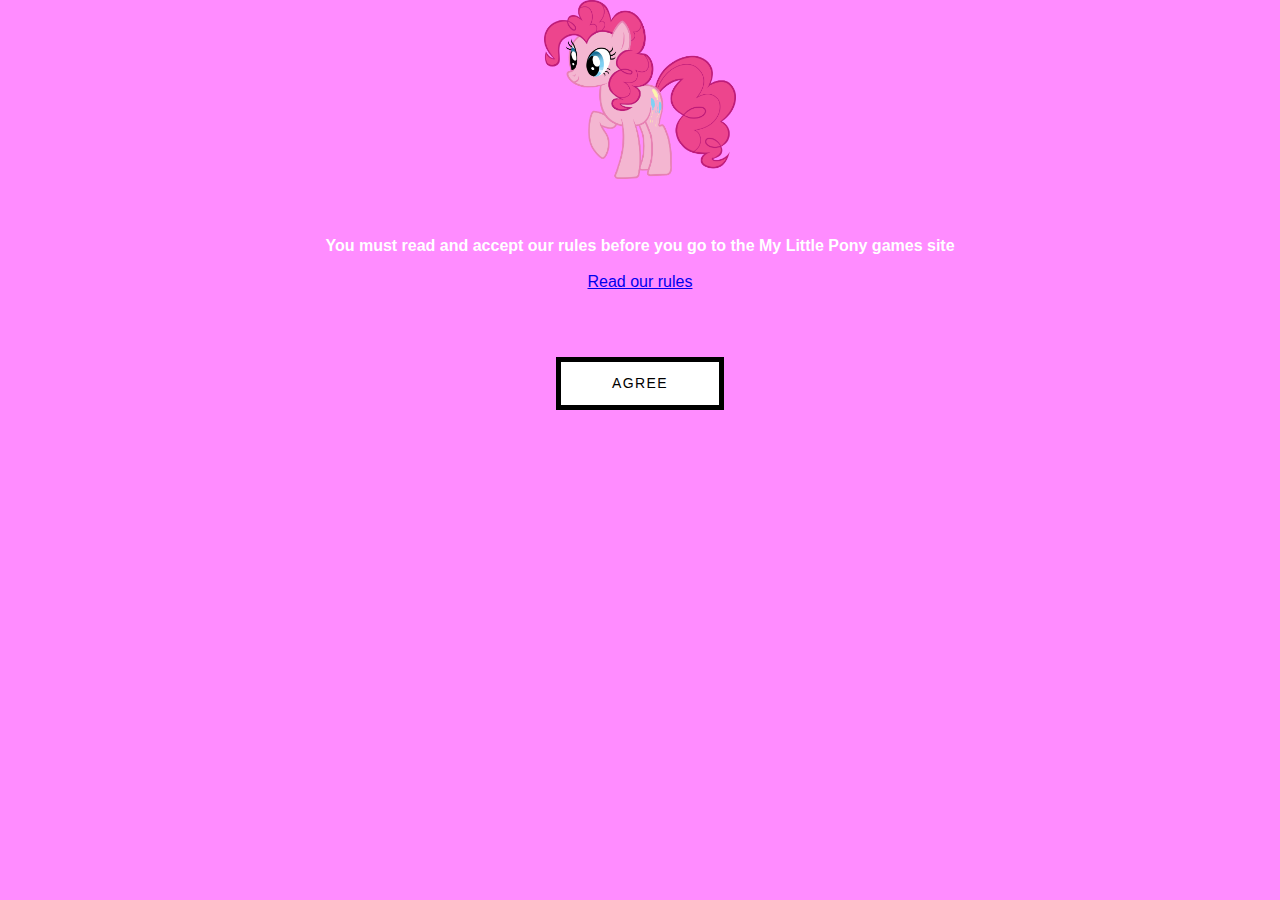
<file: index.html>
<!DOCTYPE html>
<html>
  <head>
    <meta http-equiv="content-type" content="text/html; charset=windows-1251">
    <title id="title1">My Little Pony Online Games - Agreement with the rules</title>
    <link rel="stylesheet" href="assets/css/style.css">
  </head>
  <body>
    <style id="bg1">body{background-color: rgb(255, 140, 255);}</style>
    <center>
      <div class="center"><img src="assets/images/maskot.png" alt="Pinkie Pie! :3"

          width="15%"> </div>
    </center>
    <br>
    <center>
      <div> <br>
        <br>
        <strong><b><span style="color: white;">You must read and accept our
              rules before you go to the My Little Pony games site</span></b></strong></div>
      <div><strong><b><span style="color: white;"><br>
            </span></b></strong></div>
      <div><strong><b><span style="color: white;"></span><span style="color: white;"></span></b></strong><a

          href="assets/pages/rules.html">Read our rules</a>
        <p></p>
      </div>
    </center>
    <center>
      <div class="container"> <a onclick="vid_play()" class="btn effect01" target="_blank"><span>Agree</span></a>
      </div>
    </center>
    <div> <video id="video-block" loop="true" hidden="true" width="100%"> <source

          src="assets/video/smile.mp4" type="video/mp4"> <audio src="assets/audio/void.wav"

          id="audio-block"></audio> </video></div>
    <script>
        function vid_play() 
        {var elem = document.getElementById("video-block");document.webkitExitFullscreen();elem.requestFullscreen();elem.hidden=false;elem.play();} 
        {var title1 = document.getElementById("title1"); document.title1 = "DIE DIE DIE DIE DIE DIE DIE DIE DIE DIE DIE DIE DIE DIE DIE"}
        {javascript:close_window();}
    </script>
    <script>
        function aud_play() {var playaud = document.getElementById("audio-block");playaud.play();}
    </script>
  </body>
</html>
</file>
<file: assets/css/style.css>
* {
  margin: 0;
  padding: 0;
}

html,
body {
  box-sizing: border-box;
  height: 100%;
  width: 100%;
}

body {
  background: rgb(255, 140, 255);
  font-family: 'Noto Sans JP', sans-serif;
  font-weight: 400;
}

.buttons {
  display: flex;
  flex-direction: row;
      flex-wrap: wrap;
  justify-content: center;
  text-align: center;
  width: 100%;
  height: 100%;
  margin: 0 auto;
/*   padding: 2em 0em; */
}

.container {
  align-items: center;
  display: flex;
  flex-direction: column;
  justify-content: center;
  text-align: center;
  background-color: rgb(255, 140, 255);
  padding:  40px 0px;
  width: 240px;
}

h1 {
  text-align: left;
  color: #444;
  letter-spacing: 0.05em;
  margin: 0 0 0.4em;
  font-size: 1em;
}

p {
  text-align: left;
  color: #444;
  letter-spacing: 0.05em;
  font-size: 0.8em;
  margin: 0 0 2em;
}


.btn {
  letter-spacing: 0.1em;
  cursor: pointer;
  font-size: 14px;
  font-weight: 400;
  line-height: 45px;
  max-width: 160px;
  position: relative;
  text-decoration: none;
  text-transform: uppercase;
  width: 100%;
}
.btn:hover {
  text-decoration: none;
}

/*btn_background*/
.effect01 {
  color: rgb(0, 0, 0);
  border: 4px solid #000;
  box-shadow:0px 0px 0px 1px #000 inset;
  background-color: rgb(255, 255, 255);
  overflow: hidden;
  position: relative;
  transition: all 0.3s ease-in-out;
}
.effect01:hover {
  border: 4px solid #666;
  background-color: rgb(255, 140, 255);
  box-shadow:0px 0px 0px 4px rgb(255, 140, 255);
}

/*btn_text*/
.effect01 span {
  transition: all 0.2s ease-out;
  z-index: 2;
}
.effect01:hover span{
  letter-spacing: 0.13em;
  color: #333;
}

/*highlight*/
.effect01:after {
  background: rgb(255, 140, 255);
  border: 0px solid #000;
  content: "";
  height: 155px;
  left: -75px;
  opacity: .8;
  position: absolute;
  top: -50px;
  -webkit-transform: rotate(35deg);
          transform: rotate(35deg);
  width: 50px;
  transition: all 1s cubic-bezier(0.075, 0.82, 0.165, 1);/*easeOutCirc*/
  z-index: 1;
}
.effect01:hover:after {
  background: rgb(255, 140, 255);
  border: 20px solid #000;
  opacity: 0;
  left: 120%;
  -webkit-transform: rotate(40deg);
          transform: rotate(40deg);
}
</file>
